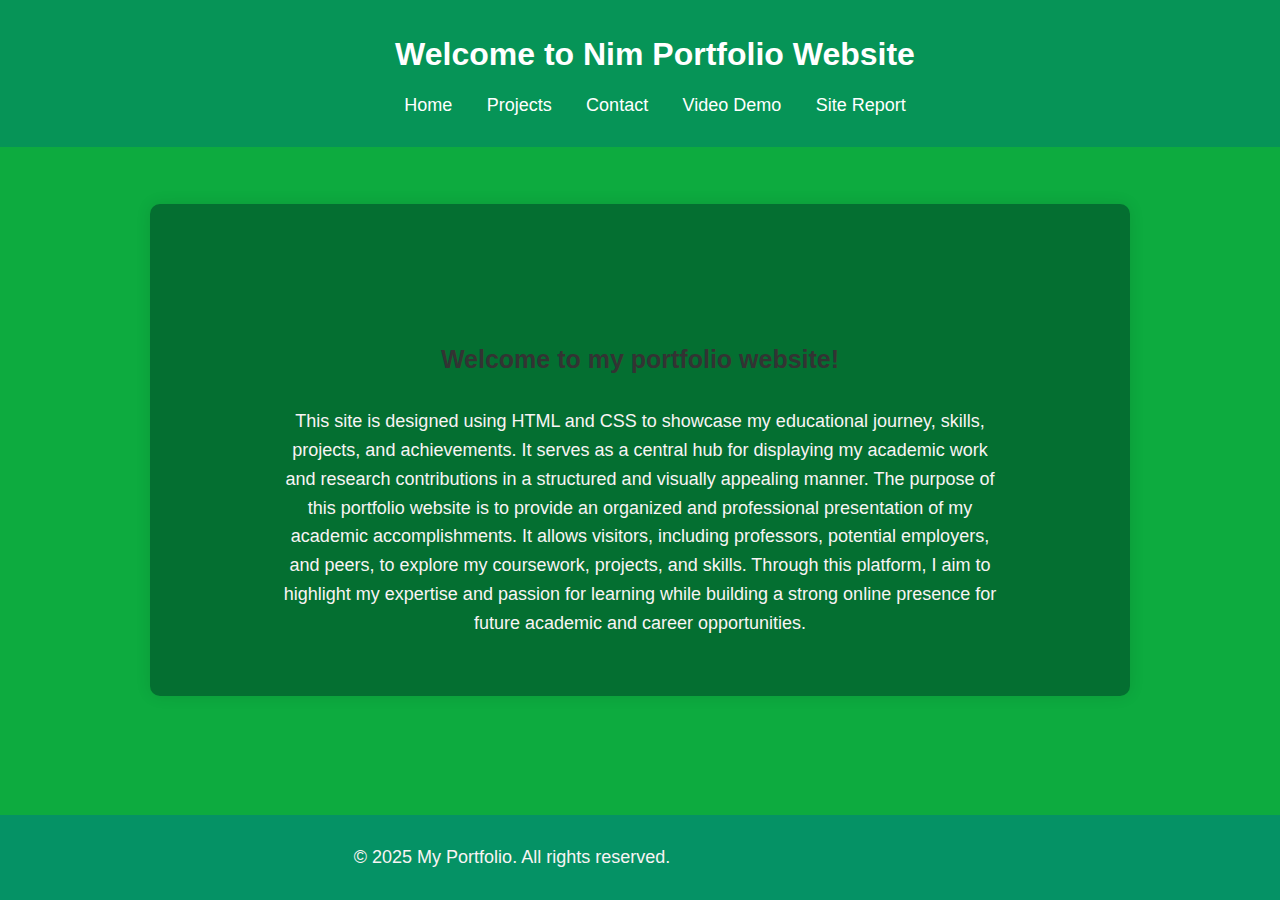
<file: index.html>
<!DOCTYPE html>
<html lang="en">
<head>
    <meta charset="UTF-8">
    <meta name="viewport" content="width=device-width, initial-scale=1.0">
    <title>Neema Portfolio</title>
    <link rel="stylesheet" href="main.css">
    <link rel="stylesheet" href="desktop.css" media="screen and (min-width: 800px)">
    <link rel="stylesheet" href="mobile.css" media="screen and (max-width: 800px)">
</head>
<body>
    <header>
        <h1>Welcome to Nim Portfolio Website</h1>
        <nav>
            <ul>
                <li><a href="index.html">Home</a></li>
                <li><a href="project.html">Projects</a></li>
                <li><a href="contact.html">Contact</a></li>
                <li><a href="videoDemo.html">Video Demo</a></li>
                <li><a href="siteReport.html">Site Report</a></li>
            </ul>
        </nav>
    </header>
    <main>
    
        <h2>Welcome to my portfolio website!</h2>
          <p>   This site is designed using HTML and CSS to showcase my educational journey, skills, projects, 
            and achievements. It serves as a central hub for displaying my academic work and research contributions in a
             structured and visually appealing manner.
        The purpose of this portfolio website is to provide an organized and professional presentation
         of my academic accomplishments. It allows visitors, including professors, potential employers, and peers, 
         to explore my coursework, projects, and skills. Through this platform, I aim to highlight my expertise and passion for 
         learning while building a strong online presence for future academic and career opportunities.</p>
    </main>
    <aside>

    </aside>
    </main>
    <footer>
        <p>&copy; 2025 My Portfolio. All rights reserved.</p>
    </footer>
</body>
</html>
</file>
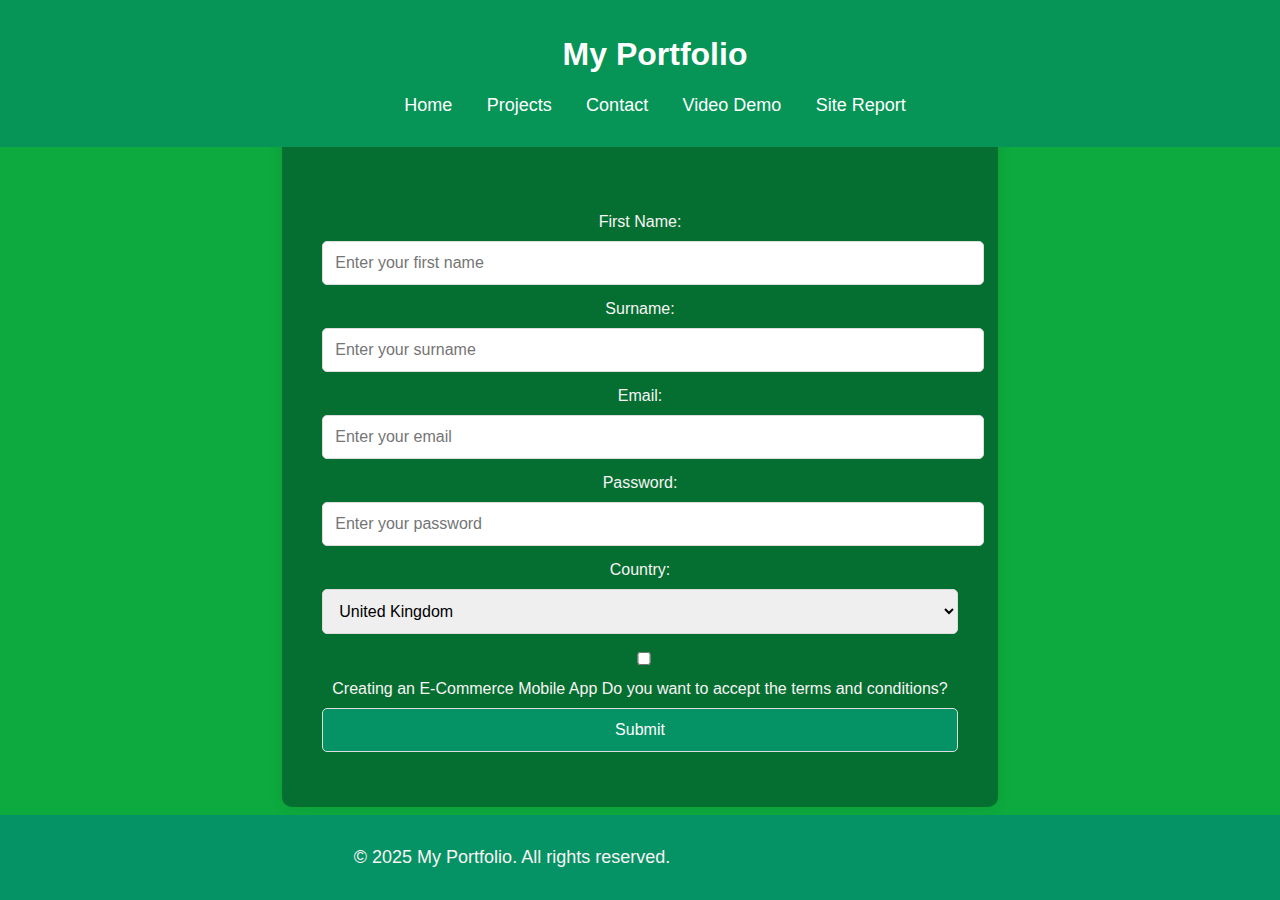
<file: contact.html>
<!-- Contact Page -->
<!DOCTYPE html>
<html lang="en">
<head>
	<meta charset="UTF-8">
    <meta name="viewport" content="width=device-width, initial-scale=1.0">
    <title>Contact</title>
    <link rel="stylesheet" href="contact.css">
    <link rel="stylesheet" href="contactdesktop.css" media="screen and (min-width: 800px)">
    <link rel="stylesheet" href="contactmobile.css" media="screen and (max-width: 800px)">
</head>
<body>
	<header>
        <h1>My Portfolio</h1>
        <nav>
            <ul>
                <li><a href="index.html">Home</a></li>
                <li><a href="project.html">Projects</a></li>
                <li><a href="contact.html">Contact</a></li>
                <li><a href="videoDemo.html">Video Demo</a></li>
                <li><a href="siteReport.html">Site Report</a></li>
            </ul>
        </nav>
    </header>
         <main>
                
                <form action="submit_form.php" method="POST">
                    <label for="firstName">First Name:</label>
                    <input type="text" id="firstName" name="firstName" placeholder="Enter your first name" required>
                    
                    <label for="surname">Surname:</label>
                    <input type="text" id="surname" name="surname" placeholder="Enter your surname" required>
                    
                    <label for="email">Email:</label>
                    <input type="email" id="email" name="email" placeholder="Enter your email" required>
                    
                    <label for="password">Password:</label>
                    <input type="password" id="password" name="password" placeholder="Enter your password" required>
                    
                    <label for="country">Country:</label>
                    <select id="country" name="country">
                        <option value="United Kingdom">United Kingdom</option>
                        <option value="United States">United States</option>
                        <option value="Canada">Canada</option>
                        <option value="Australia">Australia</option>
                    </select>
                    
                    <label>
                        <input type="checkbox" name="terms" required>Creating an E-Commerce Mobile App
                        Do you want to accept the terms and conditions?
                    </label>
                    
                    <button type="submit">Submit</button>
                </form>
                
            
        </main>
   <aside>
    
   </aside>
    <footer>
        <p>&copy; 2025 My Portfolio. All rights reserved.</p>
    </footer>
</body>
</html>
</file>
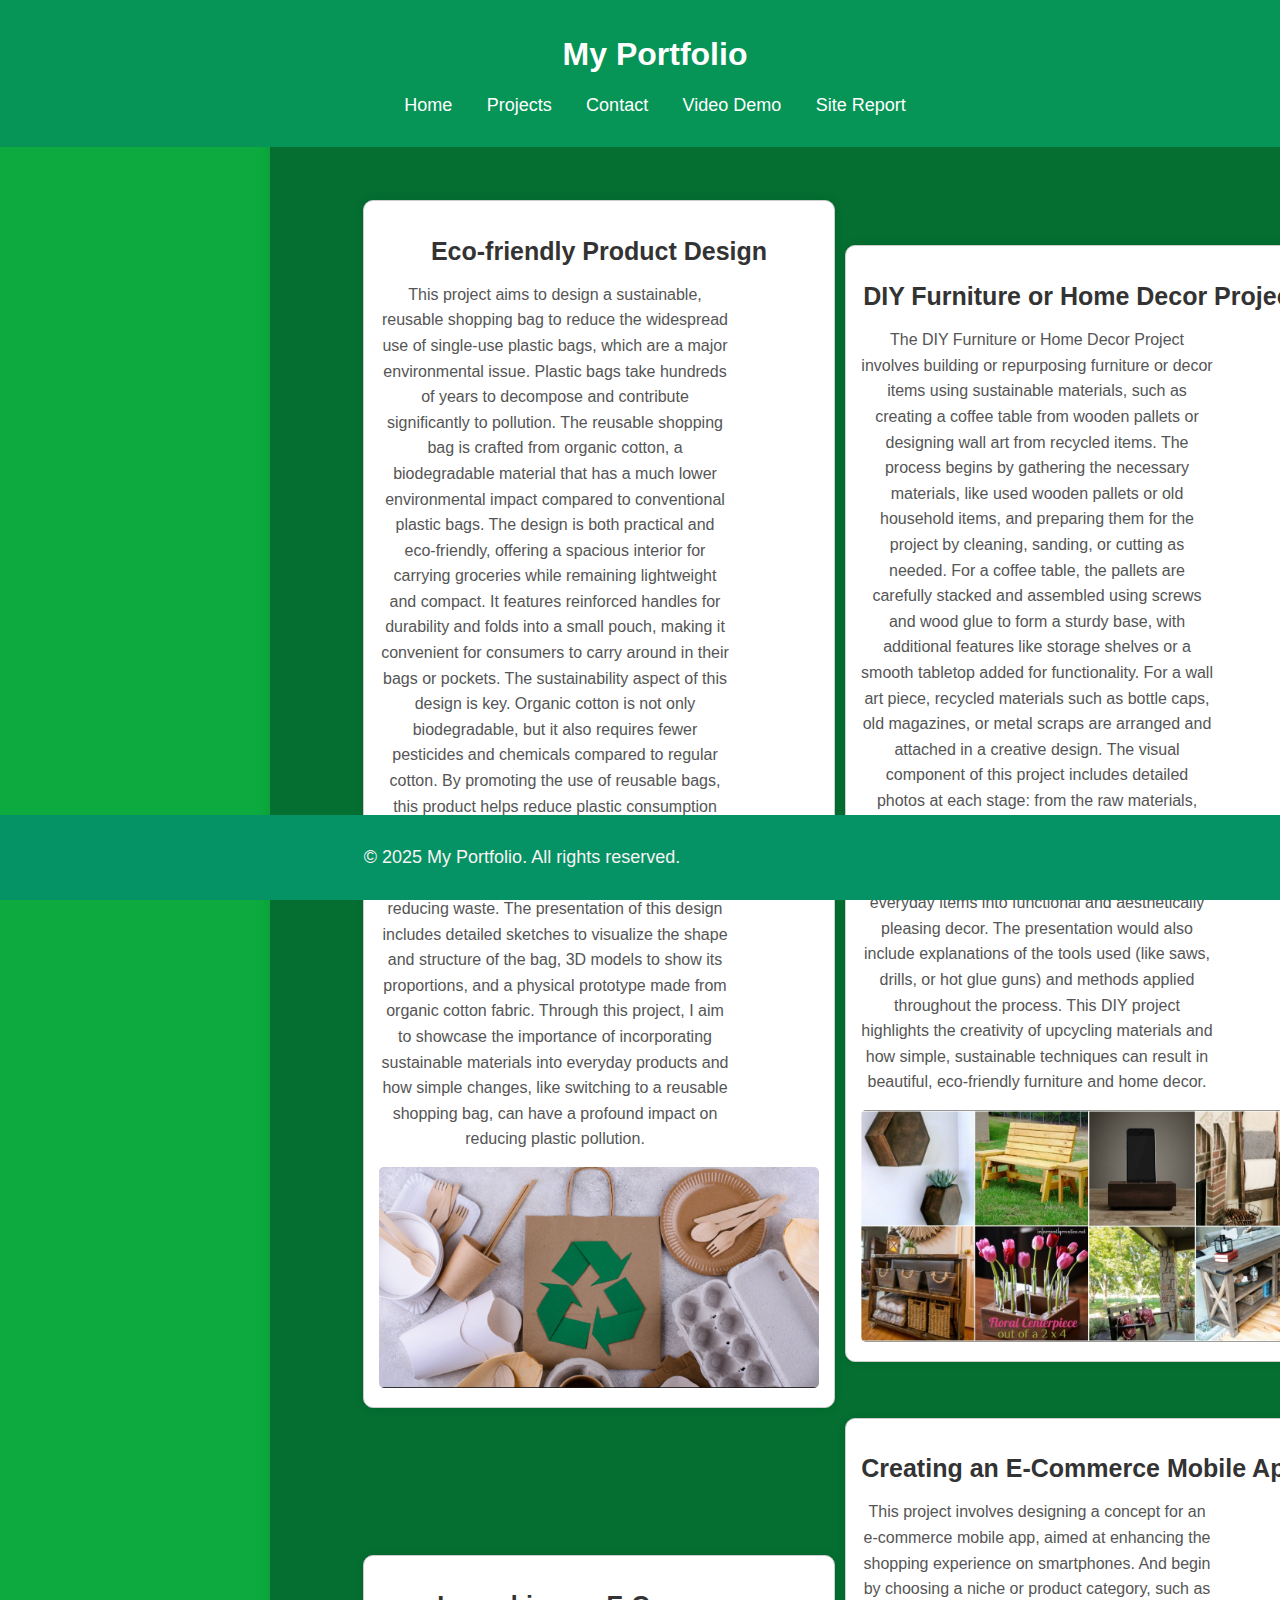
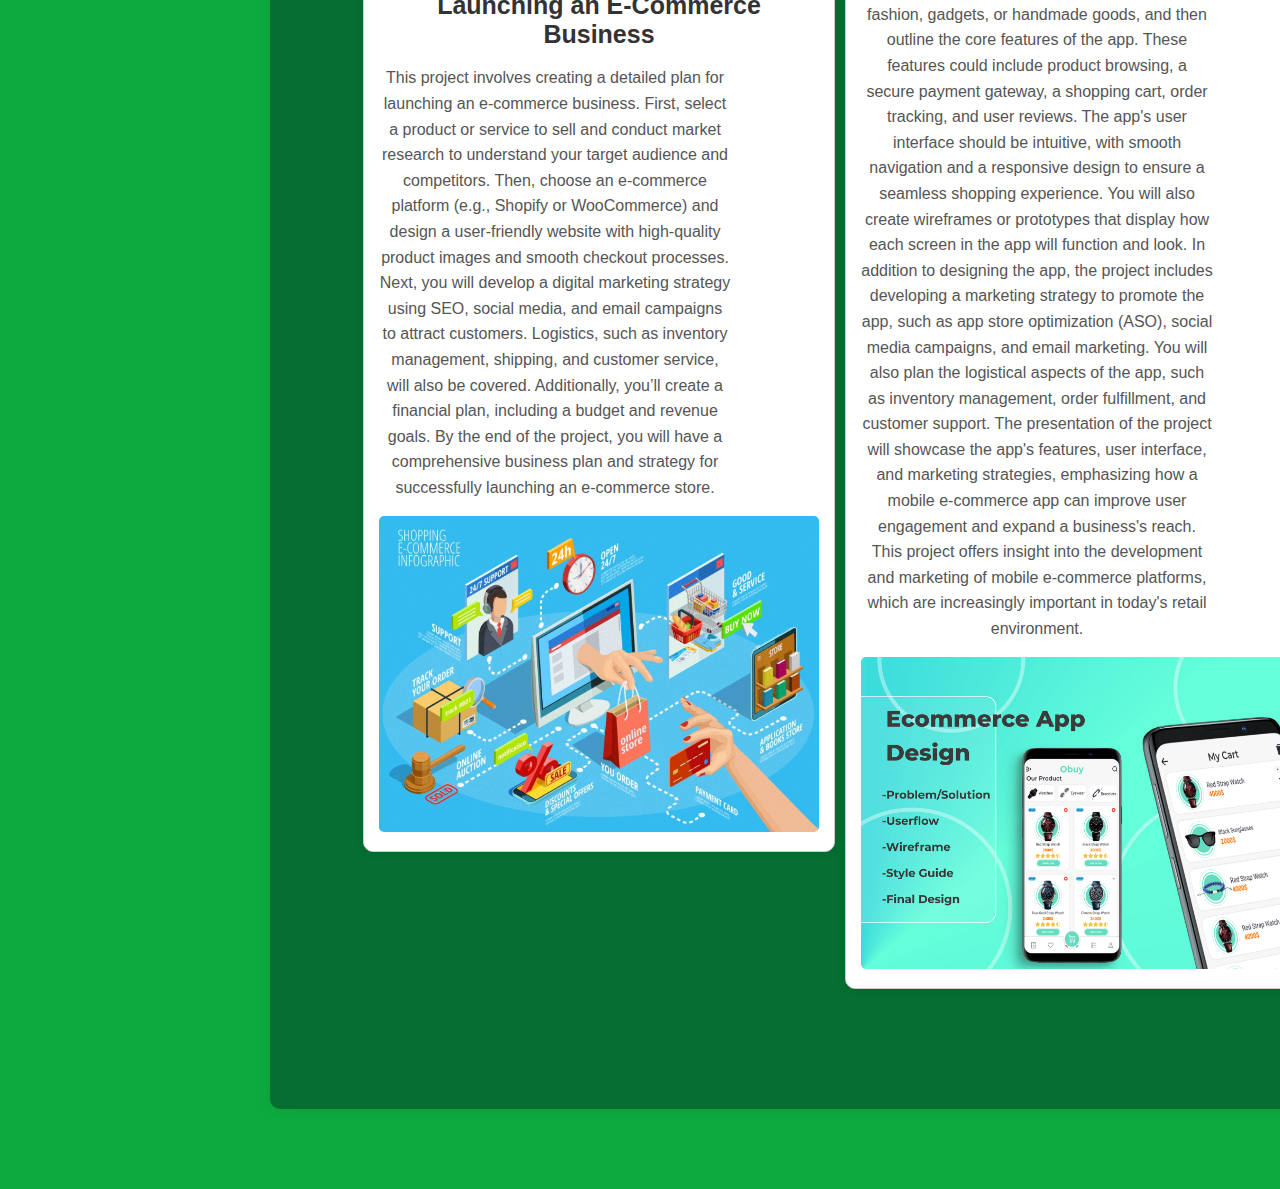
<file: project.html>
<!-- Projects Page -->
<!DOCTYPE html>
<html lang="en">
<head>
	<meta charset="UTF-8">
    <meta name="viewport" content="width=device-width, initial-scale=1.0">
    <title>Projects</title>
    <link rel="stylesheet" href="project.css">
    <link rel="stylesheet" href="projectdesktop.css" media="screen and (min-width: 800px)">
    <link rel="stylesheet" href="projectmobile.css" media="screen and (max-width: 800px)">
</head>
<body>
	<header>
        <h1>My Portfolio</h1>
        <nav>
            <ul>
                <li><a href="index.html">Home</a></li>
                <li><a href="project.html">Projects</a></li>
                <li><a href="contact.html">Contact</a></li>
                <li><a href="videoDemo.html">Video Demo</a></li>
                <li><a href="siteReport.html">Site Report</a></li>
            </ul>
        </nav>
    </header>
    <main class="projects-container">
        <div class="project-item">
            <h2>Eco-friendly Product Design</h2>
            <p>This project aims to design a sustainable, reusable shopping bag to reduce the widespread use of single-use plastic bags,
                 which are a major environmental issue. Plastic bags take hundreds of years to decompose and contribute significantly to pollution.
                  The reusable shopping bag is crafted from organic cotton, a biodegradable material that has a much lower environmental impact 
                  compared to conventional plastic bags. The design is both practical and eco-friendly, offering a spacious interior for carrying 
                  groceries while remaining lightweight and compact. It features reinforced handles for durability and folds into a small pouch, 
                  making it convenient for consumers to carry around in their bags or pockets.
            
            The sustainability aspect of this design is key. Organic cotton is not only biodegradable, but it also requires fewer pesticides
             and chemicals compared to regular cotton. By promoting the use of reusable bags, this product helps reduce plastic consumption and 
             encourages more environmentally conscious consumer behavior. The bag is also machine washable, making it reusable for years, further 
             reducing waste. The presentation of this design includes detailed sketches to visualize the shape and structure of the bag, 3D models
              to show its proportions, and a physical prototype made from organic cotton fabric. Through this project, I aim to showcase the
               importance of incorporating sustainable materials into everyday products and how simple changes, like switching to a reusable 
               shopping bag, can have a profound impact on reducing plastic pollution.</p>
            <img src="img1.png" alt="">
        </div>
        <div class="project-item">
            <h2>DIY Furniture or Home Decor Project</h2>
            <p>The DIY Furniture or Home Decor Project involves building or repurposing furniture or decor items using sustainable materials,
                 such as creating a coffee table from wooden pallets or designing wall art from recycled items. The process begins by gathering 
                 the necessary materials, like used wooden pallets or old household items, and preparing them for the project by cleaning, sanding,
                  or cutting as needed. For a coffee table, the pallets are carefully stacked and assembled using screws and wood glue to form a 
                  sturdy base, with additional features like storage shelves or a smooth tabletop added for functionality. For a wall art piece, 
                  recycled materials such as bottle caps, old magazines, or metal scraps are arranged and attached in a creative design. 

                The visual component of this project includes detailed photos at each stage: from the raw materials, through the steps of cutting,
                 assembling, or painting, to the final completed piece. These images demonstrate the transformation of everyday items into functional
                  and aesthetically pleasing decor. The presentation would also include explanations of the tools used (like saws, drills, or hot
                   glue guns) and methods applied throughout the process. This DIY project highlights the creativity of upcycling materials and how 
                   simple, sustainable techniques can result in beautiful, eco-friendly furniture and home decor.</p>
            <img src="img2.png" alt="">
        </div>
        <div class="project-item">
            <h2>Launching an E-Commerce Business</h2>
            <p> This project involves creating a detailed plan for launching an e-commerce business. First,  select a product or service to
                 sell and conduct market research to understand your target audience and competitors. Then,  choose an e-commerce platform 
                 (e.g., Shopify or WooCommerce) and design a user-friendly website with high-quality product images and smooth checkout processes. 
                 Next, you will develop a digital marketing strategy using SEO, social media, and email campaigns to attract customers.
                  Logistics, such as inventory management, shipping, and customer service, will also be covered. Additionally, you’ll create 
                  a financial plan, including a budget and revenue goals. By the end of the project, you will have a comprehensive business plan 
                  and strategy for successfully launching an e-commerce store.</p>
            <img src="img3.png" alt="">
        </div>
        <div class="project-item">
            <h2>Creating an E-Commerce Mobile App</h2>
            <p>This project involves designing a concept for an e-commerce mobile app, aimed at enhancing the shopping experience on smartphones.
                 And begin by choosing a niche or product category, such as fashion, gadgets, or handmade goods, and then outline the core 
                 features of the app. These features could include product browsing, a secure payment gateway, a shopping cart, order tracking,
                  and user reviews. The app's user interface should be intuitive, with smooth navigation and a responsive design to ensure a
                   seamless shopping experience. You will also create wireframes or prototypes that display how each screen in the app will 
                   function and look. In addition to designing the app, the project includes developing a marketing strategy to promote the app,
                    such as app store optimization (ASO), social media campaigns, and email marketing. You will also plan the logistical aspects 
                    of the app, such as inventory management, order fulfillment, and customer support. The presentation of the project will
                     showcase the app's features, user interface, and marketing strategies, emphasizing how a mobile e-commerce app can improve
                      user engagement and expand a business's reach. This project offers insight into the development and marketing of mobile
                       e-commerce platforms, which are increasingly important in today's retail environment.



            </p>
            <img src="img4.png" alt="">
        </div>
    </main>
    <aside>

    </aside>
    <footer>
        <p>&copy; 2025 My Portfolio. All rights reserved.</p>
    </footer>
</body>
</html>
</file>
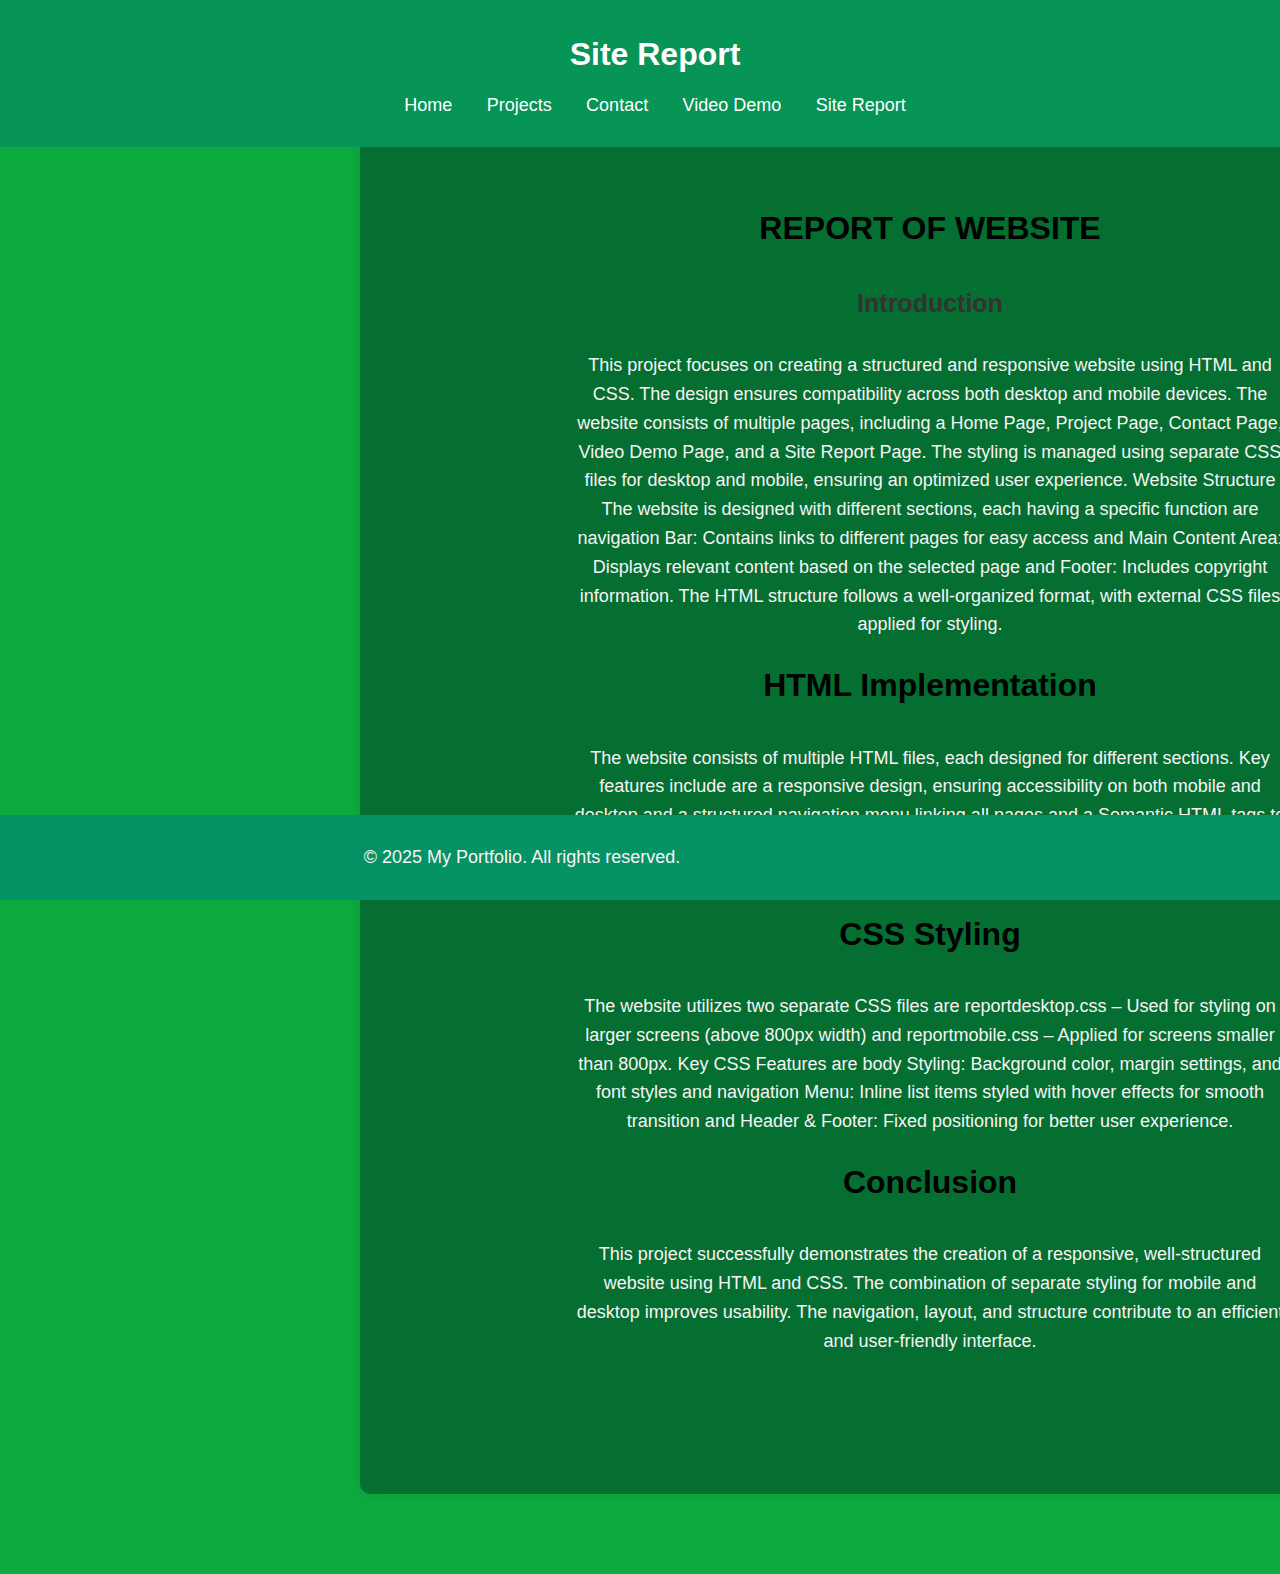
<file: siteReport.html>
<!-- Video Demo Page -->
<!DOCTYPE html>
<html lang="en">

<head>
    <meta charset="UTF-8">
    <meta name="viewport" content="width=device-width, initial-scale=1.0">
    <title>Site Report</title>
    <link rel="stylesheet" href="report.css">
    <link rel="stylesheet" href="reportdesktop.css" media="screen and (min-width: 800px)">
    <link rel="stylesheet" href="reportmobile.css" media="screen and (max-width: 800px)">
</head>

<body>
    <header>
        <h1>Site Report</h1>
        <nav>
            <ul>
                <li><a href="index.html">Home</a></li>
                <li><a href="project.html">Projects</a></li>
                <li><a href="contact.html">Contact</a></li>
                <li><a href="videoDemo.html">Video Demo</a></li>
                <li><a href="siteReport.html">Site Report</a></li>
            </ul>
        </nav>
    </header>
    <main>


        <h1>REPORT OF WEBSITE</h1>

        <h2>Introduction</h2>

        <p> This project focuses on creating a structured and responsive website using HTML and CSS. The design ensures
            compatibility across both desktop and mobile devices. The website consists of multiple pages, including a
            Home Page, Project Page, Contact Page, Video Demo Page, and a Site Report Page. The styling is managed using
            separate CSS files for desktop and mobile, ensuring an optimized user experience.

            Website Structure

            The website is designed with different sections, each having a specific function are
            navigation Bar: Contains links to different pages for easy access and
            Main Content Area: Displays relevant content based on the selected page and
            Footer: Includes copyright information.

            The HTML structure follows a well-organized format, with external CSS files applied for styling.
        </p>
        <h1>HTML Implementation</h1>

        <p> The website consists of multiple HTML files, each designed for different sections. Key features include are
            a responsive design, ensuring accessibility on both mobile and desktop and
            a structured navigation menu linking all pages and a Semantic HTML tags to improve readability and
            accessibility.
            The Site Report Page is designed to showcase the overall project, highlighting the coding structure and
            styling methods.
        </p>
        <h1>CSS Styling</h1>

        <p> The website utilizes two separate CSS files are reportdesktop.css – Used for styling on larger screens
            (above 800px width)
            and reportmobile.css – Applied for screens smaller than 800px.

            Key CSS Features are body Styling: Background color, margin settings, and font styles and
            navigation Menu: Inline list items styled with hover effects for smooth transition and
            Header & Footer: Fixed positioning for better user experience.
        </p>
        <h1> Conclusion</h1>

        <p> This project successfully demonstrates the creation of a responsive, well-structured website using HTML and
            CSS.
            The combination of separate styling for mobile and desktop improves usability. The navigation, layout,
            and structure contribute to an efficient and user-friendly interface.
        </p>

    </main>
    <footer>
        <p>&copy; 2025 My Portfolio. All rights reserved.</p>
    </footer>
</body>

</html>
</file>
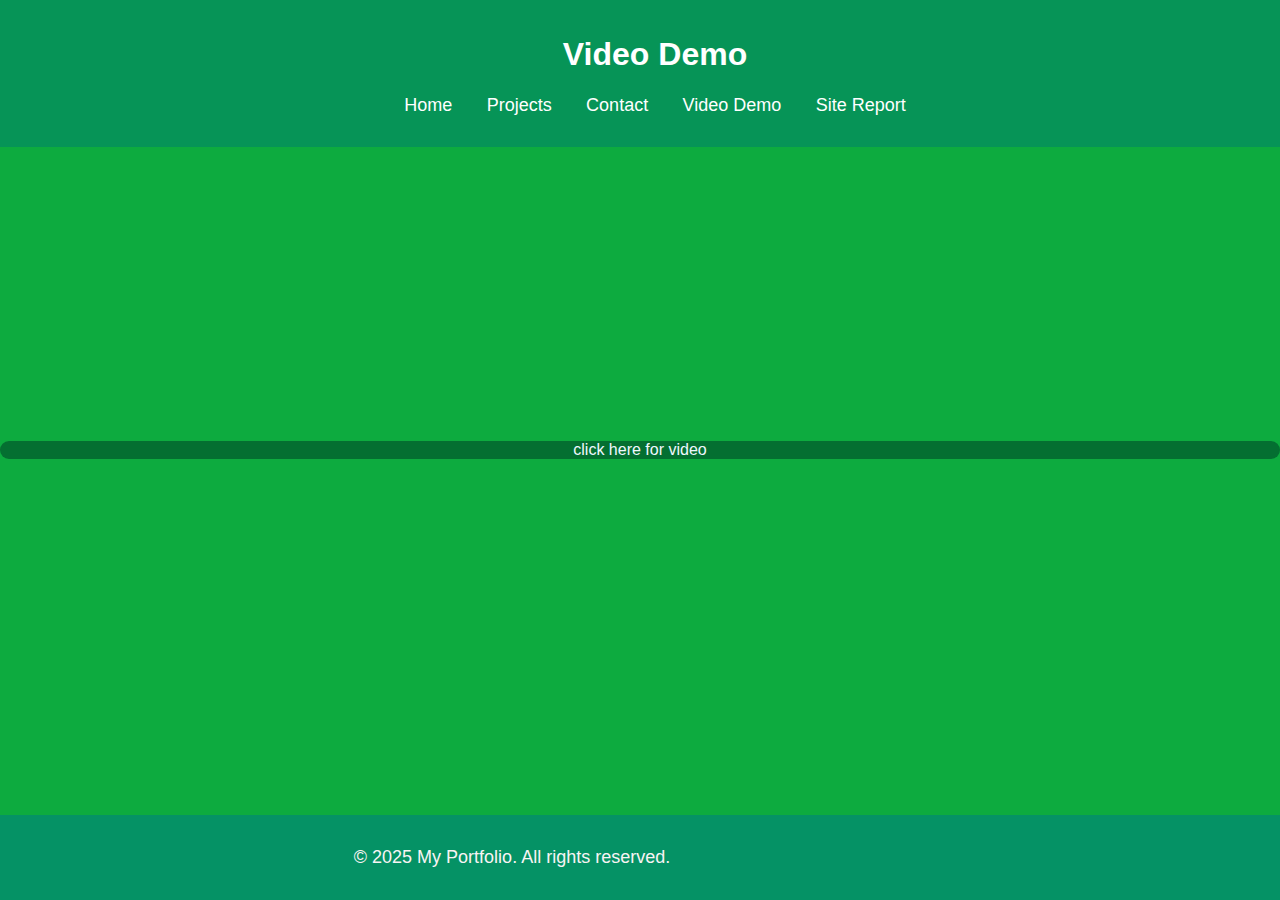
<file: videoDemo.html>
<!-- Video Demo Page -->
<!DOCTYPE html>
<html lang="en">
<head>
    <meta charset="UTF-8">
    <meta name="viewport" content="width=device-width, initial-scale=1.0">
    <title>Video Demo</title>
    <link rel="stylesheet" href="video.css">
    <link rel="stylesheet" href="videodesktop.css" media="screen and (min-width: 800px)">
    <link rel="stylesheet" href="videomobile.css" media="screen and (max-width: 800px)">
</head>
<body>
	<header>
        <h1>Video Demo</h1>
        <nav>
            <ul>
                <li><a href="index.html">Home</a></li>
                <li><a href="project.html">Projects</a></li>
                <li><a href="contact.html">Contact</a></li>
                <li><a href="videoDemo.html">Video Demo</a></li>
                <li><a href="siteReport.html">Site Report</a></li>
            </ul>
        </nav>
    </header>
    
    <main>
        <a href="https://mymedia.northampton.ac.uk/media/WIN_20250316_21_51_27_Pro/0_zkj244of"> click here for video</a>
    </main>
    <aside>

    </aside>
    <footer>
        <p>&copy; 2025 My Portfolio. All rights reserved.</p>
    </footer>
</body>
</html>
</file>
<file: main.css>
body {
    font-family: Arial, sans-serif;
    margin: 0;
    padding: 0;
    box-sizing: border-box;
    background-color: #0dab3f;
}

header {
    background-color: #069457;
    color: white;
    padding: 15px;
    text-align: center;
    position: fixed;
    width: 100%;
    top: 0;
    left: 0;
}

nav ul {
    list-style: none;
    padding: 0;
    text-align: center;
}

nav ul li {
    display: inline;
    margin: 0 15px;
}

nav ul li a {
    color: white;
    text-decoration: none;
    font-size: 18px;
    transition: color 0.3s;
}

nav ul li a:hover {
    color: #ff9800;
}

main {
    padding: 120px 40px 40px;
    text-align: center;
    background-color: rgb(4, 111, 49);
    max-width: 900px;
    margin: 80px auto;
    border-radius: 10px;
    box-shadow: 0 0 15px rgba(0, 0, 0, 0.1);
    display: flex;
    flex-direction: column;
    align-items: center;
    justify-content: center;
}

h2 {
    font-size: 25px;
    color: #333;
    margin-bottom: 15px;
}
p {
    font-size: 18px;
    color: #f8f4f4;
    line-height: 1.6;
    max-width: 80%;
}

footer {
    background: #059265;
    color: white;
    text-align: center;
    padding: 10px;
    position: fixed;
    bottom: 0;
    width: 100%;
}
</file>
<file: desktop.css>
body {
    display: flex;
    justify-content: center;  
    align-items: center;      
    height: 100vh;          
    margin: 0;
}

.container { 
    text-align: center;     
    background-color: white; 
    padding: 20px;
    border-radius: 10px;   
}
</file>
<file: mobile.css>
body{
    display: grid;
    grid-template-columns: 100%;
    grid-template-rows: auto;
    grid-template-areas: 
    "header"
    "nav"
    "main"
    "aside"
    "footer"
    ;
}

nav ul {
    padding: 10px;
    background: #444;
}
nav ul li {
    display: block;
    text-align: center;
    margin: 10px 0;
}
nav ul li a {
    display: block;
    padding: 10px;
    background: #555;
    border-radius: 5px;
}
nav ul li a:hover {
    background: #ff9800;
    color: white;
}
   
footer {
    position: relative;
    padding: 15px;
}
</file>
<file: contact.css>
body {
    font-family: Arial, sans-serif;
    margin: 0;
    padding: 0;
    box-sizing: border-box;
    background-color: #0dab3f;
}

header {
    background-color: #069457;
    color: white;
    padding: 15px;
    text-align: center;
    position: fixed;
    width: 100%;
    top: 0;
    left: 0;
}

nav ul {
    list-style: none;
    padding: 0;
    text-align: center;
}

nav ul li {
    display: inline;
    margin: 0 15px;
}

nav ul li a {
    color: white;
    text-decoration: none;
    font-size: 18px;
    transition: color 0.3s;
}

nav ul li a:hover {
    color: #ff9800;
}

main {
    padding: 120px 40px 40px;
    text-align: center;
    background-color: rgb(4, 111, 49);
    max-width: 900px;
    margin: 80px auto;
    border-radius: 10px;
    box-shadow: 0 0 15px rgba(0, 0, 0, 0.1);
    display: flex;
    flex-direction: column;
    align-items: center;
    justify-content: center;
}

h2 {
    font-size: 25px;
    color: #333;
    margin-bottom: 15px;
}
p {
    font-size: 18px;
    color: #f8f4f4;
    line-height: 1.6;
    max-width: 80%;
}

footer {
    background: #059265;
    color: white;
    text-align: center;
    padding: 10px;
    position: fixed;
    bottom: 0;
    width: 100%;
}
/* Style the form */
form {
    display: flex;
    flex-direction: column; 
    width: 100%;
}


form label {
    margin-bottom: 10px;
    font-size: 16px;
    color: #f8f4f4;
}


form input,
form select,
form button {
    margin-bottom: 15px;
    padding: 12px;
    border: 1px solid #ddd;
    border-radius: 5px;
    width: 100%;
    font-size: 16px;
}

form button {
    background-color: #059265;
    color: white;
    cursor: pointer;
    transition: background-color 0.3s;
}

form button:hover {
    background-color: #069457;
}
</file>
<file: contactdesktop.css>
body {
    display: flex;
    justify-content: center;  
    align-items: center;      
    height: 100vh;          
    margin: 0;
}

.container { 
    text-align: center;     
    background-color: white; 
    padding: 20px;
    border-radius: 10px;   
}
</file>
<file: contactmobile.css>
body{
    display: grid;
    grid-template-columns: 100%;
    grid-template-rows: auto;
    grid-template-areas: 
    "header"
    "nav"
    "main"
    "aside"
    "footer"
    ;
}
</file>
<file: project.css>
body {
    font-family: Arial, sans-serif;
    margin: 0;
    padding: 0;
    box-sizing: border-box;
    background-color: #0dab3f;          
    
}

header {
    background-color: #069457;
    color: white;
    padding: 15px;
    text-align: center;
    position: fixed;
    width: 100%;
    top: 0;
    left: 0;
}

nav ul {
    list-style: none;
    padding: 0;
    text-align: center;
}

nav ul li {
    display: inline;
    margin: 0 15px;
}

nav ul li a {
    color: white;
    text-decoration: none;
    font-size: 18px;
    transition: color 0.3s;
}

nav ul li a:hover {
    color: #ff9800;
}

main {
    padding: 120px 40px 40px;
    text-align: center;
    background-color: rgb(4, 111, 49);
    padding: 120px;
    height: auto;
    overflow: hidden;
    max-width: 900px;
    margin: 80px auto;
    margin-left: 30vh;
    border-radius: 10px;
    box-shadow: 0 0 15px rgba(0, 0, 0, 0.1);
    display: flex;
    flex-direction: column;
    align-items: center;
    justify-content: center;
}

.projects-container {
    display: grid;
    grid-template-columns: repeat(2, auto); /* Creates two columns with automatic width */
    gap: 10px; ;
}

.project-item {
    background-color: white;
    padding: 15px;
    width: 440px;
    border: 1px solid #ccc;
    border-radius: 10px;
    box-shadow: 0 0 10px rgba(0, 0, 0, 0.1);
    text-align: center;
}

.project-item h3 {
    font-size: 20px;
    color: #333;
    margin-bottom: 10px;
}

.project-item p {
    font-size: 16px;
    color: #555;
    margin-bottom: 15px;
}

.project-item img {
    max-width: 100%;
    height: auto;
    border-radius: 5px;
}


h2 {
    font-size: 25px;
    color: #333;
    margin-bottom: 15px;
}
p {
    font-size: 18px;
    color: #f8f4f4;
    line-height: 1.6;
    max-width: 80%;
}

footer {
    background: #059265;
    color: white;
    text-align: center;
    padding: 10px;
    position: fixed;
    bottom: 0;
    width: 100%;
}
</file>
<file: projectdesktop.css>
body {
    display: grid;
    grid-template-columns: 20% 60% 20%;
    grid-template-rows: auto;
    grid-template-areas: 
    "header header header"
    "main main main"
    "footer footer footer"
    ;
}

.container { 
    text-align: center;     
    background-color: white; 
    padding: 20px;
    border-radius: 10px;   
}
</file>
<file: projectmobile.css>
body{
    display: grid;
    grid-template-columns: 100%;
    grid-template-rows: auto;
    grid-template-areas: 
    "header"
    "nav"
    "main"
    "aside"
    "footer"
    ;
}
</file>
<file: report.css>
body {
    font-family: Arial, sans-serif;
    margin: 0;
    padding: 0;
    box-sizing: border-box;
    background-color: #0dab3f;
    overflow-x: hidden;

}

header {
    background-color: #069457;
    color: white;
    padding: 15px;
    text-align: center;
    position: fixed;
    width: 100%;
    top: 0;
    left: 0;
}

nav ul {
    list-style: none;
    padding: 0;
    text-align: center;
}

nav ul li {
    display: inline;
    margin: 0 15px;
}

nav ul li a {
    color: white;
    text-decoration: none;
    font-size: 18px;
    transition: color 0.3s;
}

nav ul li a:hover {
    color: #ff9800;
}

main {
    padding: 120px 40px 40px;
    text-align: center;
    background-color: rgb(4, 111, 49);
    padding: 120px;
    height: auto;
    overflow: hidden;
    max-width: 900px;
    margin: 80px auto;
    margin-left: 40vh;
    width: 100vh;
    border-radius: 10px;
    box-shadow: 0 0 15px rgba(0, 0, 0, 0.1);
    display: flex;
    flex-direction: column;
    align-items: center;
    justify-content: center;
}

main h1 {
    margin-top: 10px;
}

h2 {
    font-size: 25px;
    color: #333;
    margin-bottom: 15px;
}

p {
    font-size: 18px;
    color: #f8f4f4;
    line-height: 1.6;
    max-width: 80%;
}

footer {
    background: #059265;
    color: white;
    text-align: center;
    padding: 10px;
    position: fixed;
    bottom: 0;
    width: 100%;
}
</file>
<file: reportdesktop.css>
body {
    display: grid;
    grid-template-columns: 20% 60% 20%;
    grid-template-rows: auto;
    grid-template-areas:
        "header header header"
        "main main main"
        "footer footer footer"
    ;
}

.container { 
    text-align: center;     
    background-color: white; 
    padding: 20px;
    border-radius: 10px;   
}
</file>
<file: reportmobile.css>
body{
    display: grid;
    grid-template-columns: 100%;
    grid-template-rows: auto;
    grid-template-areas: 
    "header"
    "nav"
    "main"
    "aside"
    "footer"
    ;
}
</file>
<file: video.css>
body {
    font-family: Arial, sans-serif;
    margin: 0;
    padding: 0;
    box-sizing: border-box;
    background-color: #0dab3f;
}

header {
    background-color: #069457;
    color: white;
    padding: 15px;
    text-align: center;
    position: fixed;
    width: 100%;
    top: 0;
    left: 0;
}

nav ul {
    list-style: none;
    padding: 0;
    text-align: center;
}

nav ul li {
    display: inline;
    margin: 0 15px;
}

nav ul li a {
    color: white;
    text-decoration: none;
    font-size: 18px;
    transition: color 0.3s;
}

nav ul li a:hover {
    color: #ff9800;
}

main {
    text-align: center;
    background-color: rgb(4, 111, 49);
    width: 100%;
    border-radius: 10px;
    flex-direction: column;
    align-items: center;
    justify-content: center;
}
main a{
    color: aliceblue;
    text-decoration: none;
}
h2 {
    font-size: 25px;
    color: #333;
    margin-bottom: 15px;
}
p {
    font-size: 18px;
    color: #f8f4f4;
    line-height: 1.6;
    max-width: 80%;
}
footer {
    background-color: #059265;
    color: white;
    text-align: center;
    padding: 10px;
    position: fixed;
    bottom: 0;
    width: 100%;
}
</file>
<file: videodesktop.css>
body {
    display: flex;
    justify-content: center;  
    align-items: center;      
    height: 100vh;          
    margin: 0;

}

.container { 
    text-align: center;     
    background-color: white; 
    padding: 20px;
    border-radius: 10px;   
}
</file>
<file: videomobile.css>
body{
    display: grid;
    grid-template-columns: 100%;
    grid-template-rows: auto;
    grid-template-areas: 
    "header"
    "nav"
    "main"
    "aside"
    "footer"
    ;
}
</file>
